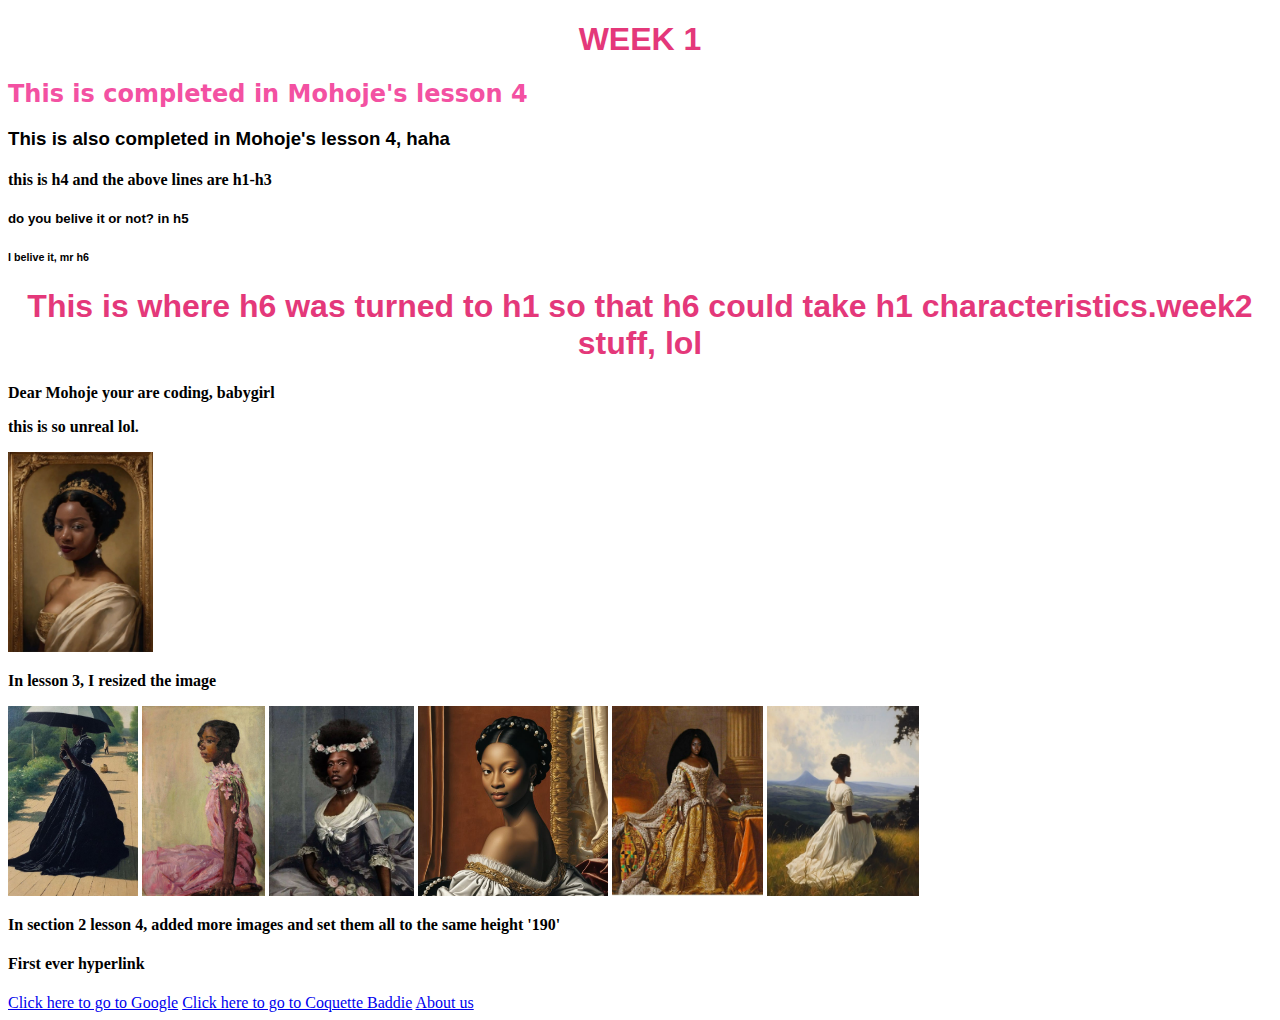
<file: Lets go/index.html>
<!DOCTYPE html>
 <html>
      <head>
         <link rel="stylesheet" href="style.css" >
      </head>
      <body>

 <div id="header">
            <h1><strong>WEEK 1</strong></h1>

       
       <h2>This is completed in Mohoje's lesson 4</h2>
        <h3>This is also completed in Mohoje's lesson 4, haha</h3>
        <h4>this is h4 and the above lines are h1-h3</h4>
        <h5>do you belive it or not? in h5</h5>
        <h6>I belive it, mr h6</h6>
        <h1>This is where h6 was turned to h1 so that h6 could take h1 characteristics.week2 stuff, lol </h1>
        <p>Dear Mohoje your are coding, babygirl</p>
        <p>this is so unreal lol.</p>
        <img src="imagesmm/girl.jpeg" height="200" />
        <p>In lesson 3, I resized the image</p>
        <a href="black dress.html"><img src="imagesmm/black dress.jpeg" height="190"  /></a>
        <img src="imagesmm/in pink.jpeg" height="190" />
        <img src="imagesmm/sweet.jpeg" height="190"  />
        <img src="imagesmm/looking back.jpeg" height="190"  />
        <img src="imagesmm/royalty.jpeg" height="190"  />
        <img src="imagesmm/love.jpeg" height="190"  />
        <p>In section 2 lesson 4, added more images and set them all to the same height '190'</p>
        <h4>First ever hyperlink</h4>

        <a href="http://www.google.com">Click here to go to Google</a>
        
        <a href="https://youtube.com/shorts/yKZkQzLsh2k?feature=share">Click here to go to Coquette Baddie</a>
        
        <a href="about.html">About us</a>
      </body> 
  </html>
</file>
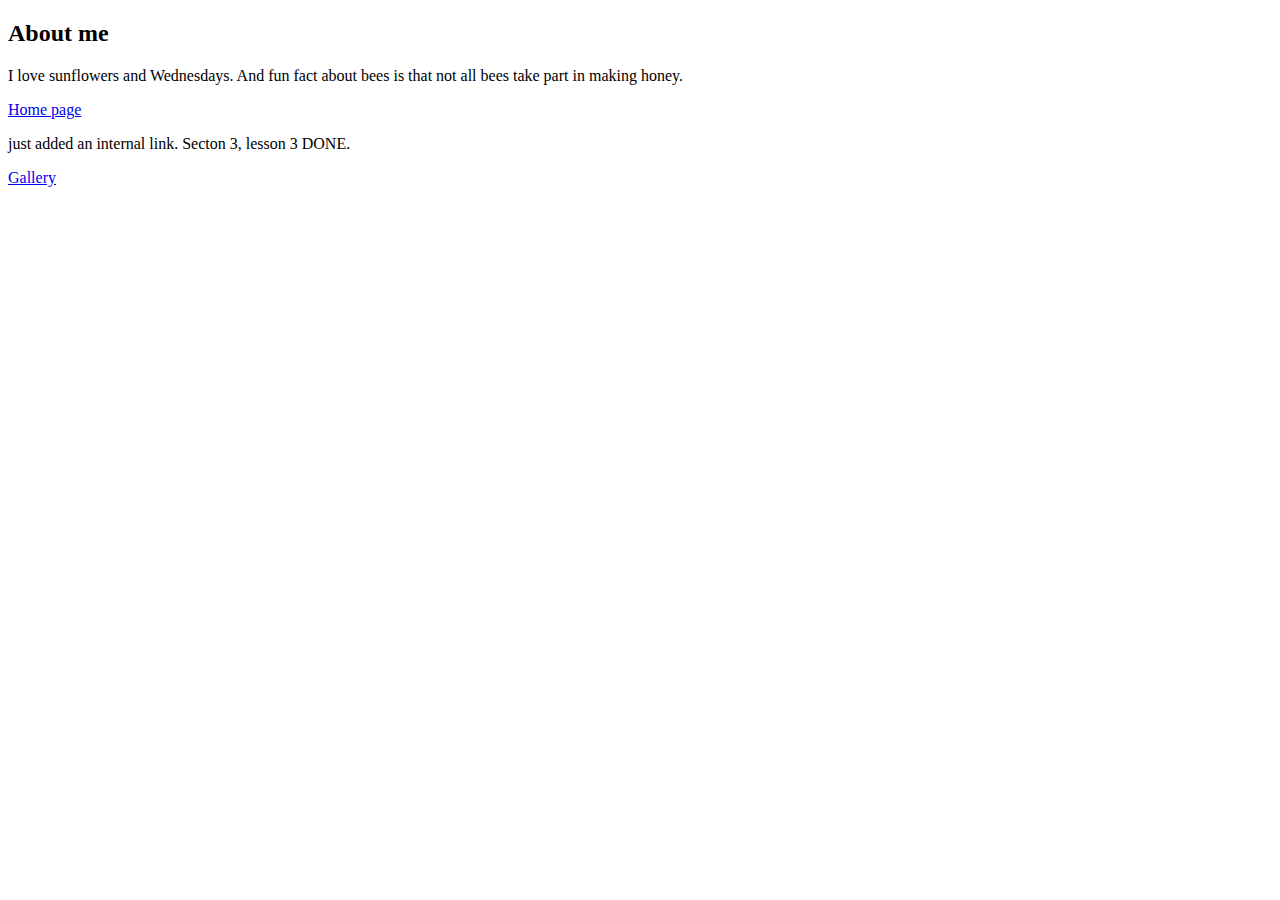
<file: Lets go/about.html>
<!DOCTYPE html>
<html
     <head>

     </head>
     <body>
        <h2>About me</h2>
        <p> I love sunflowers and Wednesdays. And fun fact about bees is that not all bees take part in making honey.</p>
        <a href="htmlSample.html">Home page</a>
        <p> just added an internal link. Secton 3, lesson 3 DONE.</p>
        <a href="black dress.html">Gallery</a>
      </body>

</html>
</file>
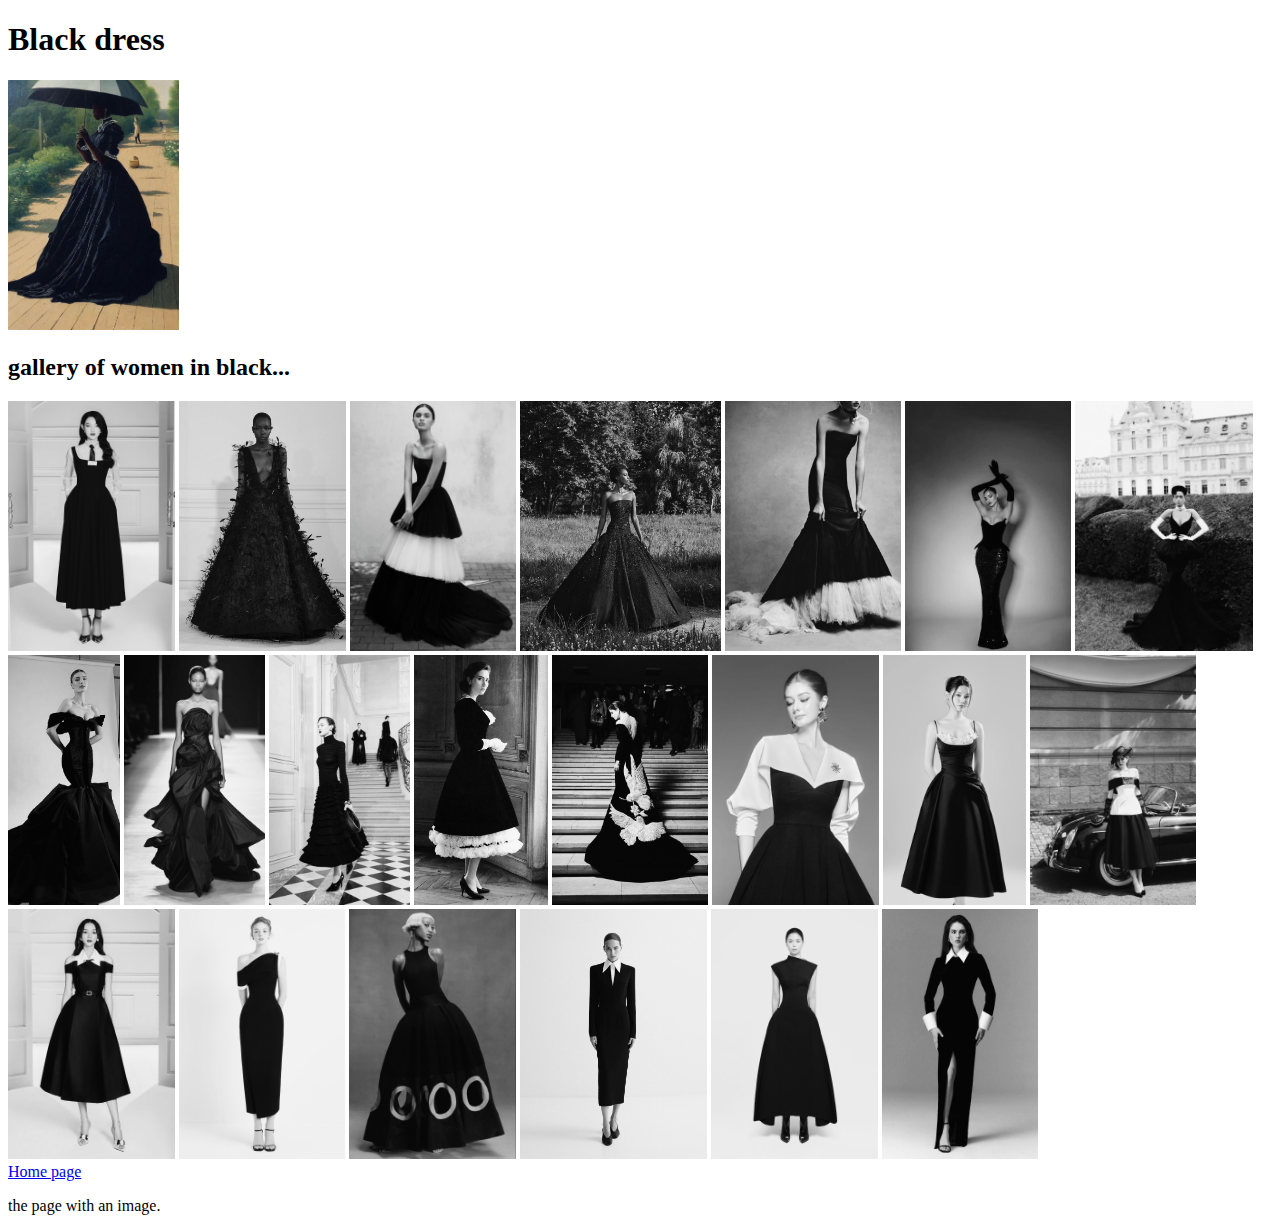
<file: Lets go/black dress.html>
<!DOCTYPE html>
<html
     <head>

     </head>
     <body>
        <h1><strong>Black dress</strong></h1>
        <img src="imagesmm/black dress.jpeg"  height="250"/> 
           <br/>

            <h2><strong>gallery of women in black...</strong></h2>

        <img src="imagesmm/1000080480.jpg" height="250" />
        <img src="imagesmm/1000080481.jpg" height="250" />
        <img src="imagesmm/1000080484.jpg" height="250" />
        <img src="imagesmm/1000080485.jpg" height="250" />
        <img src="imagesmm/1000080486.jpg" height="250" />
        <img src="imagesmm/1000080487.jpg" height="250" />
        <img src="imagesmm/1000080488.jpg" height="250" />
        <img src="imagesmm/1000080489.jpg" height="250" />
        <img src="imagesmm/1000080490.jpg" height="250" />
        <img src="imagesmm/1000080491.jpg" height="250" />
        <img src="imagesmm/1000080493.jpg" height="250" />
        <img src="imagesmm/1000080492.jpg" height="250" />
        <img src="imagesmm/1000080494.jpg" height="250" />
        <img src="imagesmm/1000080495.jpg" height="250" />
        <img src="imagesmm/1000080496.jpg" height="250" />
        <img src="imagesmm/1000080497.jpg" height="250" />
        <img src="imagesmm/1000080498.jpg" height="250" />
        <img src="imagesmm/1000080499.jpg" height="250" />
        <img src="imagesmm/1000080500.jpg" height="250" />
        <img src="imagesmm/1000080501.jpg" height="250" />
        <img src="imagesmm/1000080502.jpg" height="250" />
        <br/>
        <a href="htmlSample.html">Home page</a>
        
        <p> the page with an image.</p>
        
      </body>
</html>
</file>
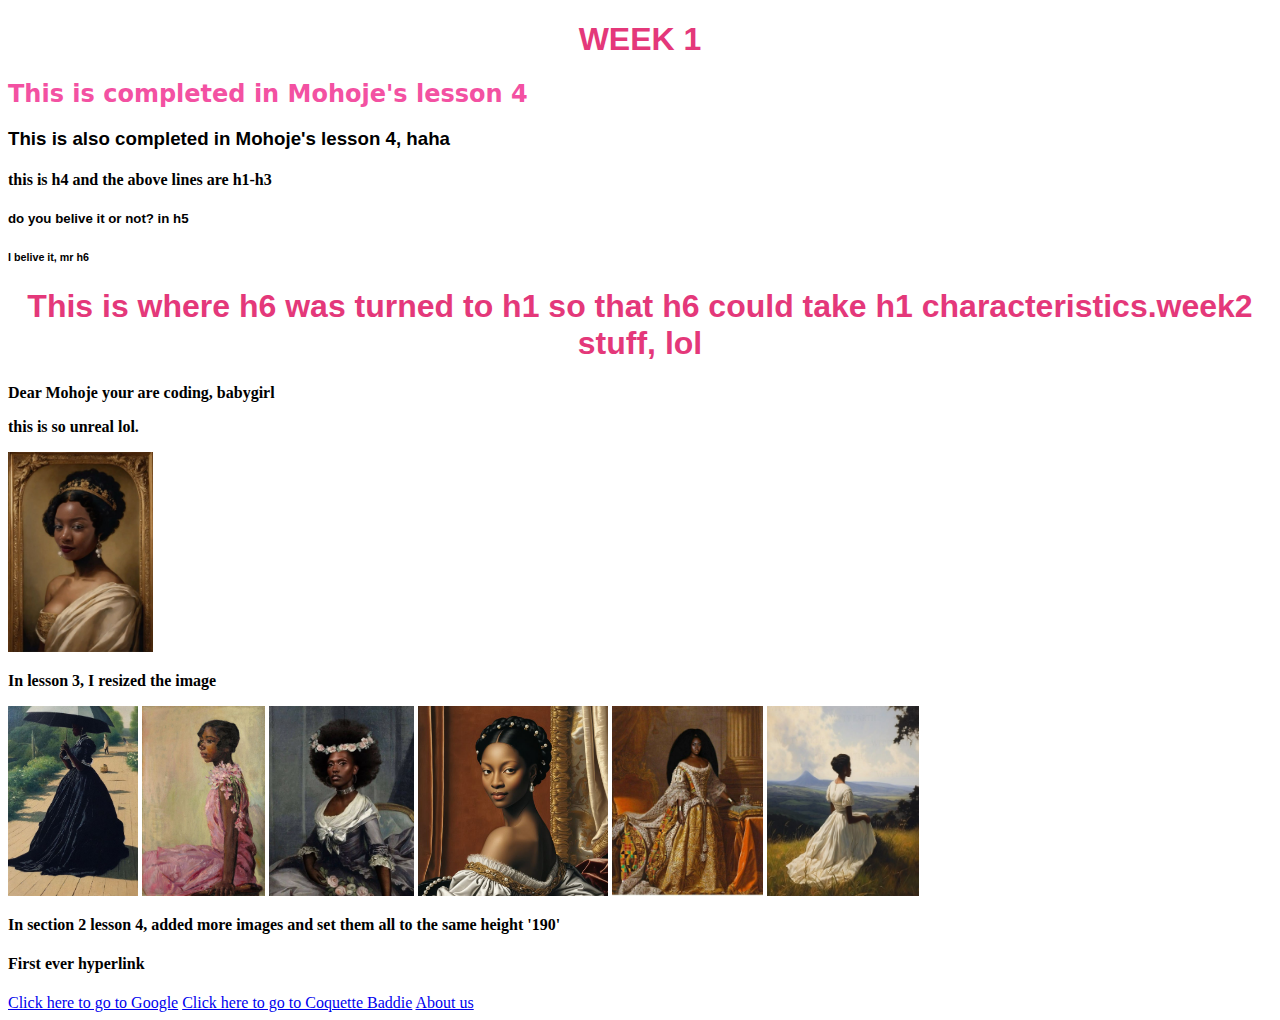
<file: Lets go/htmlSample.html>
<!DOCTYPE html>
 <html>
      <head>
         <link rel="stylesheet" href="style.css" >
      </head>
      <body>

 <div id="header">
            <h1><strong>WEEK 1</strong></h1>

       
       <h2>This is completed in Mohoje's lesson 4</h2>
        <h3>This is also completed in Mohoje's lesson 4, haha</h3>
        <h4>this is h4 and the above lines are h1-h3</h4>
        <h5>do you belive it or not? in h5</h5>
        <h6>I belive it, mr h6</h6>
        <h1>This is where h6 was turned to h1 so that h6 could take h1 characteristics.week2 stuff, lol </h1>
        <p>Dear Mohoje your are coding, babygirl</p>
        <p>this is so unreal lol.</p>
        <img src="imagesmm/girl.jpeg" height="200" />
        <p>In lesson 3, I resized the image</p>
        <a href="black dress.html"><img src="imagesmm/black dress.jpeg" height="190"  /></a>
        <img src="imagesmm/in pink.jpeg" height="190" />
        <img src="imagesmm/sweet.jpeg" height="190"  />
        <img src="imagesmm/looking back.jpeg" height="190"  />
        <img src="imagesmm/royalty.jpeg" height="190"  />
        <img src="imagesmm/love.jpeg" height="190"  />
        <p>In section 2 lesson 4, added more images and set them all to the same height '190'</p>
        <h4>First ever hyperlink</h4>

        <a href="http://www.google.com">Click here to go to Google</a>
        
        <a href="https://youtube.com/shorts/yKZkQzLsh2k?feature=share">Click here to go to Coquette Baddie</a>
        
        <a href="about.html">About us</a>
      </body> 
  </html>
</file>
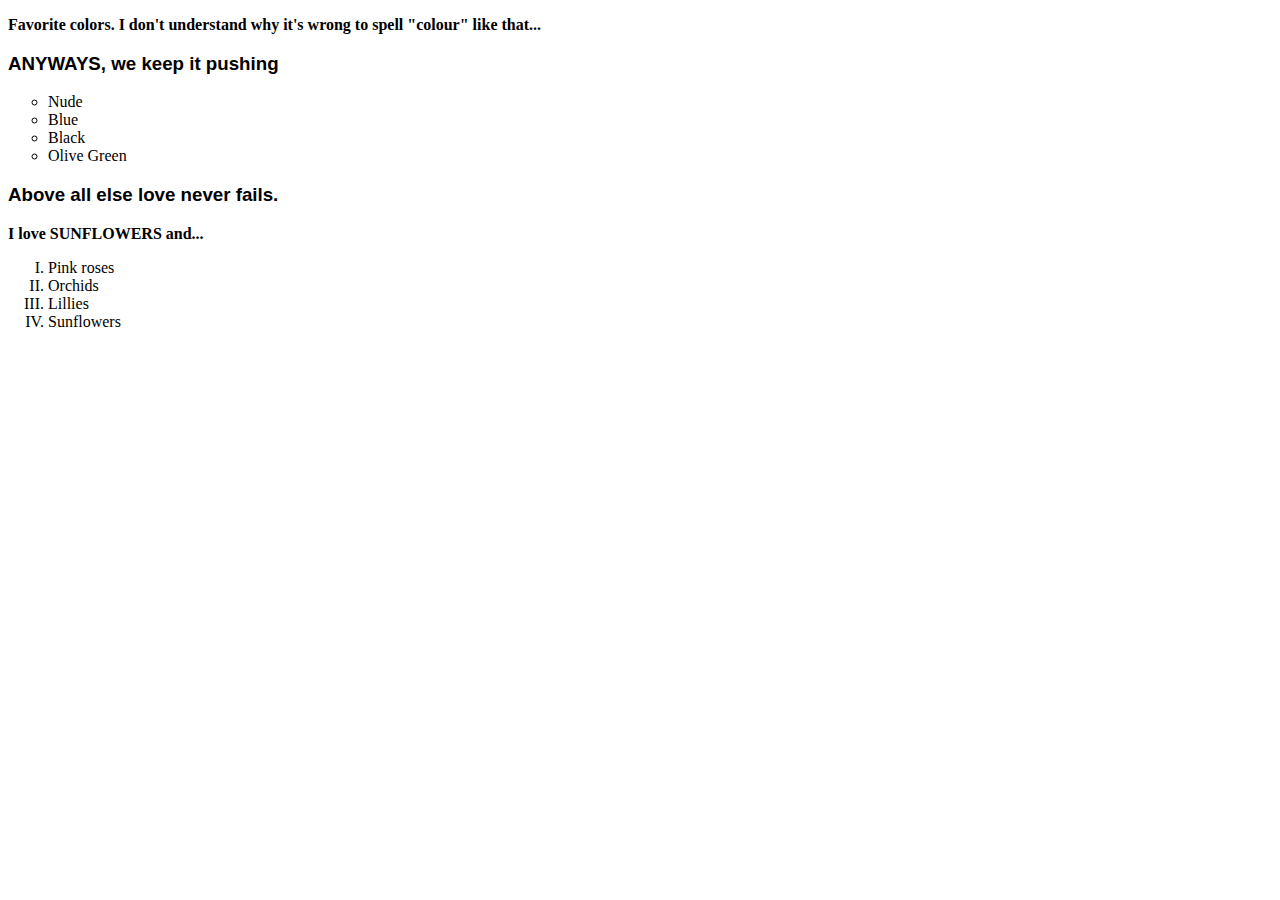
<file: Lets go/list.html>
<!DOCTYPE html>
<html>
       <head>
          <link rel="stylesheet" href="style.css" >
       </head>
        <body>
         <p>Favorite colors. I don't understand why it's wrong to spell "colour" like that...</p>
         <h3>ANYWAYS, we keep it pushing</h3>
    <ul>
            <li>Nude</li>
            <li>Blue</li>
            <li>Black</li>
            <li>Olive Green</li>
    </ul>
     
    <h3>Above all else love never fails.</h3>
      <p>I love SUNFLOWERS and...</p>
    <ol>  
            <li>Pink roses</li>
            <li>Orchids</li>
            <li>Lillies</li>
            <li>Sunflowers</li>
    </ol>       
        </body>
</html>
</file>
<file: Lets go/style.css>
h1{
    color: rgb(228, 56, 122);
    font-family: Impact, Haettenschweiler, 'Arial Narrow Bold', sans-serif;
    text-align: center;
}

h2{
    color: rgb(243, 81, 162);
    font-family: system-ui, -apple-system, BlinkMacSystemFont, 'Segoe UI', Roboto, Oxygen, Ubuntu, Cantarell, 'Open Sans', 'Helvetica Neue', sans-serif;
    text-align: left;
}

h3{ 
    color: rgb(0, 0, 0);
    font-family: 'Trebuchet MS', 'Lucida Sans Unicode', 'Lucida Grande', 'Lucida Sans', Arial, sans-serif;
    text-align: left;
}

h4{
    color: rgb(0, 0, 0);
    font-family: cursive;
    text-align: left;
}

h5{
    color: rgb(0, 0, 0);
    font-family: 'Franklin Gothic Medium', 'Arial Narrow', Arial, sans-serif;
    text-align: left;
}

h6{
    color: #000000;
    font-family: 'Franklin Gothic Medium', 'Arial Narrow', Arial, sans-serif;
    text-align: left;
}

p{
    color: rgb(0, 0, 0);
    font-family: cursive;
}

p{
    font-weight: 800;
}

table{
    font-family: cursive;
    border-style: solid;
    border-color: rgb(0, 0, 0);
}



th{
    font-weight: 800;
    background-color: beige;
    color: bisque;
}

tr.alt td{
    background-color: bisque;
}

ul{
    list-style-type: circle;
}

ol{
    list-style-type: upper-roman;
}

#menu-bar a{
    font-family: Arial, Helvetica, sans-serif;
    text-decoration: none;
    background-color: rgb(231, 149, 163);
    padding: 5px;
}

#menu-bar a:hover{
    background-color: rgb(253, 78, 209);
    color: black;
}
</file>
